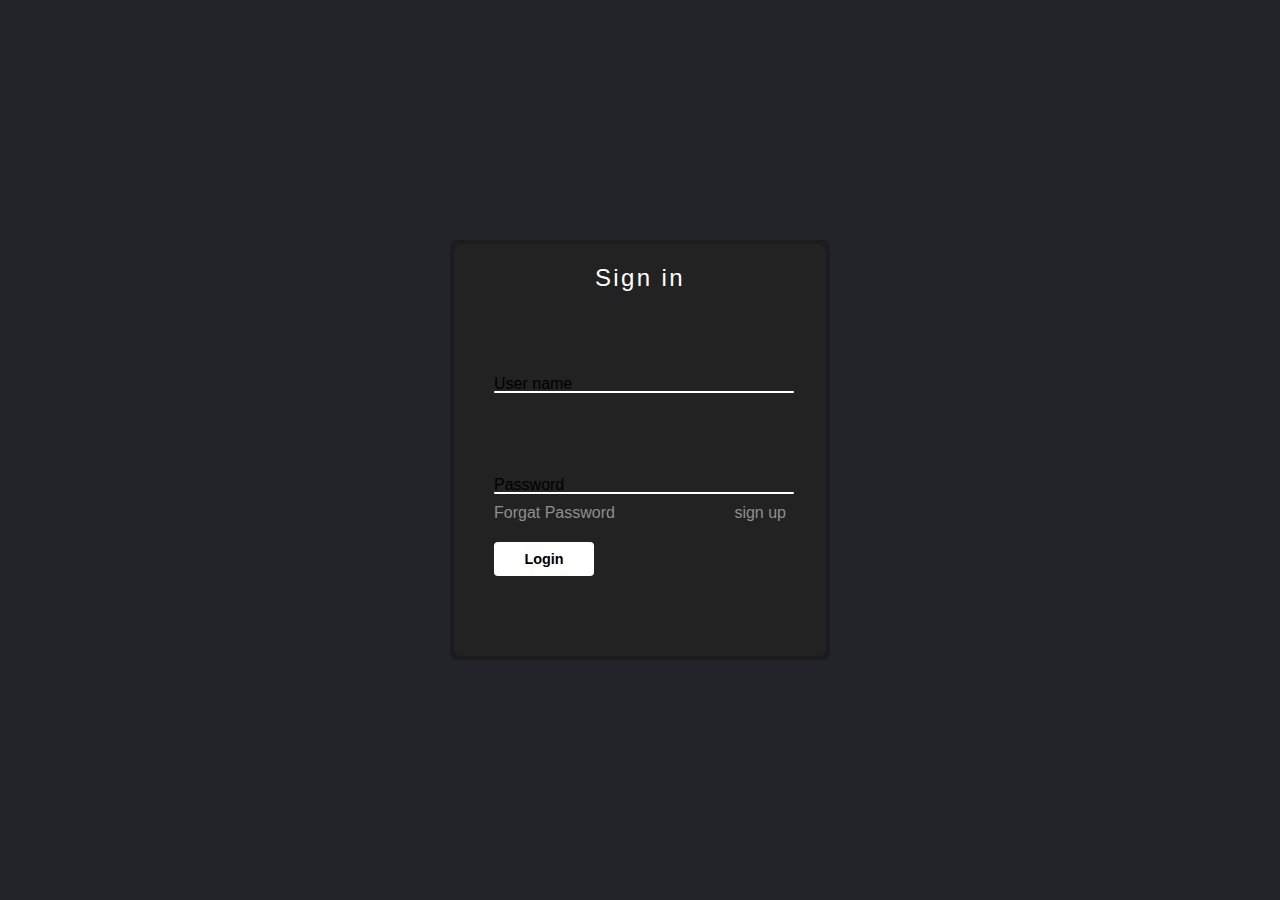
<file: from/index1.html>
<!DOCTYPE html>
<html lang="en">
<head>
    <meta charset="UTF-8">
    <meta name="viewport" content="width=device-width, initial-scale=1.0">
    <title>from</title>
    <link rel="stylesheet" href="style_from.css">
</head>
<body>
    <div class="box">
        <form>
            <h2>Sign in</h2>
            <div class="inputbox">
                <input type="text" required="required" name="" id="">
                <span>User name</span>
                <i></i>
            </div>
            <div class="inputbox">
                <input type="text" required="required" name="" id="">
                <span>Password</span>
                <i></i>
            </div>
            <div class="links">
                <a href="#">Forgat Password</a>
                <a href="#">sign up</a>
            </div>
            <input type="submit" name="" value="Login" id="">
        </form>
    </div>
    
</body>
</html>
</file>
<file: from/style_from.css>
*{
    margin: 0;
    padding: 0;
    box-sizing: border-box;
    font-family: 'Poppins' ,sans-serif;
}
body{
    display: flex;
    justify-content: center;
    align-items: center;
    min-height: 100vh;
    background-color: #22242a;
}
.box{
    position: relative;
    width: 380px;
    height: 420px;
    background-color: #1c1c1c;
    border-radius: 8px;
    overflow: hidden;
}
.box::before
{
    contain:'';
    position: absolute;
    top: -50%;
    left: -50%;
    width: 380px;
    height: 420px;
    background: linear-gradient(0deg,transparent,
    transparent,#45f3ff,#45f3ff,#45f3ff);
    z-index: 1;
    transform-origin: bottom right; 
    animation: animate 6s linear infinite;
}
@keyframes animate {
    0%
    {
        transform: rotate(0deg);
    }
    100%
    {
        transform: rotate(360deg);
    }
    
}
.box::after
{
    contain:'';
    position: absolute;
    top: -50%;
    left: -50%;
    width: 380px;
    height: 420px;
    background: linear-gradient(0deg,transparent,
    transparent,#45f3ff,#45f3ff,#45f3ff);
    z-index: 1;

    transform-origin: bottom right; 
    animation: animate 6s linear infinite;
    animation-delay: -3s;
}
.borderline{
    position: absolute;
    top: 0;
    inset: 0;
}
.borderline::before{
    contain:'';
    position: absolute;
    top: -50%;
    left: -50%;
    width: 380px;
    height: 420px;
    background: linear-gradient(0deg,transparent,
    transparent,#ff2770,#ff2770,#ff2770);
    z-index: 1;
    transform-origin: bottom right; 
    animation: animate 6s linear infinite;
    
}
.box form{
    position: absolute;
    inset: 4px;
    background-color: #222;
    padding: 20px 40px;
    border-radius: 8px;
    z-index: 2;
    display: flex;
    flex-direction: column;
}
.box form h2{
    color: #ffff;
    font-weight: 500;
    text-align: center;
    letter-spacing: 0.1em
}
.box form .inputbox{
    position: relative;
    width: 300px;
    margin-top: 35px;

}
.box form .inputbox input{
    position: relative;
    width: 100%;
    padding: 20px 10px 10px;
    background: transparent;
    border: none;
    outline: none;
    box-shadow: none; 
    color: #23242a;
    font-size: 1em;
    letter-spacing: 0.5em;
    transition: 0.5s;
    z-index: 10;
}

.box form.inputbox span{
    position: absolute;
    left: 0;
    padding: 20px 10px 10px;
    pointer-events: none;
    color: #8f8f8f;
    font-size: 1em;
    letter-spacing: 0.05em;
    transition: 0.5s;

}

.box form .inputbox input:valid ~ span,
.box form .inputbox input:focus ~ span{
    color: #fff;
    font-size: 0.75em;
    transform: translateY(-34px);

}
.box form .inputbox i{
    position: absolute;
    left: 0;
    bottom: 0;
    width: 100%;
    height: 2px;
    background-color: #fff;
    border-radius: 4px;
    overflow: hidden;
    transition: 0.5s;
    pointer-events: none;
}

.box form .inputbox input:valid ~ i,
.box form .inputbox input:focus ~ i
{
    height: 44px;
}
.box form .links 
{
    display: flex;
    justify-content: space-between;
}
.box form .links a{
    margin: 10px 0;
    font-size: 0.75;
    color: #8f8f8f;
    text-decoration: none;
}
.box form .links a:hover,
.box form .links a:nth-child(20)
{
    color:#fff;
    
}
.box form input[type='submit']{
    border: none;
    outline: none;
    padding: 9px 25px;
    background-color: #fff;
    cursor: pointer;
    font-size: 0.9em;
    border-radius: 4px;
    font-weight: 600;
    width: 100px;
    margin-top: 10px;
}
.box form input[type='submit']:active
{
    opacity: 0.8;
}
</file>
